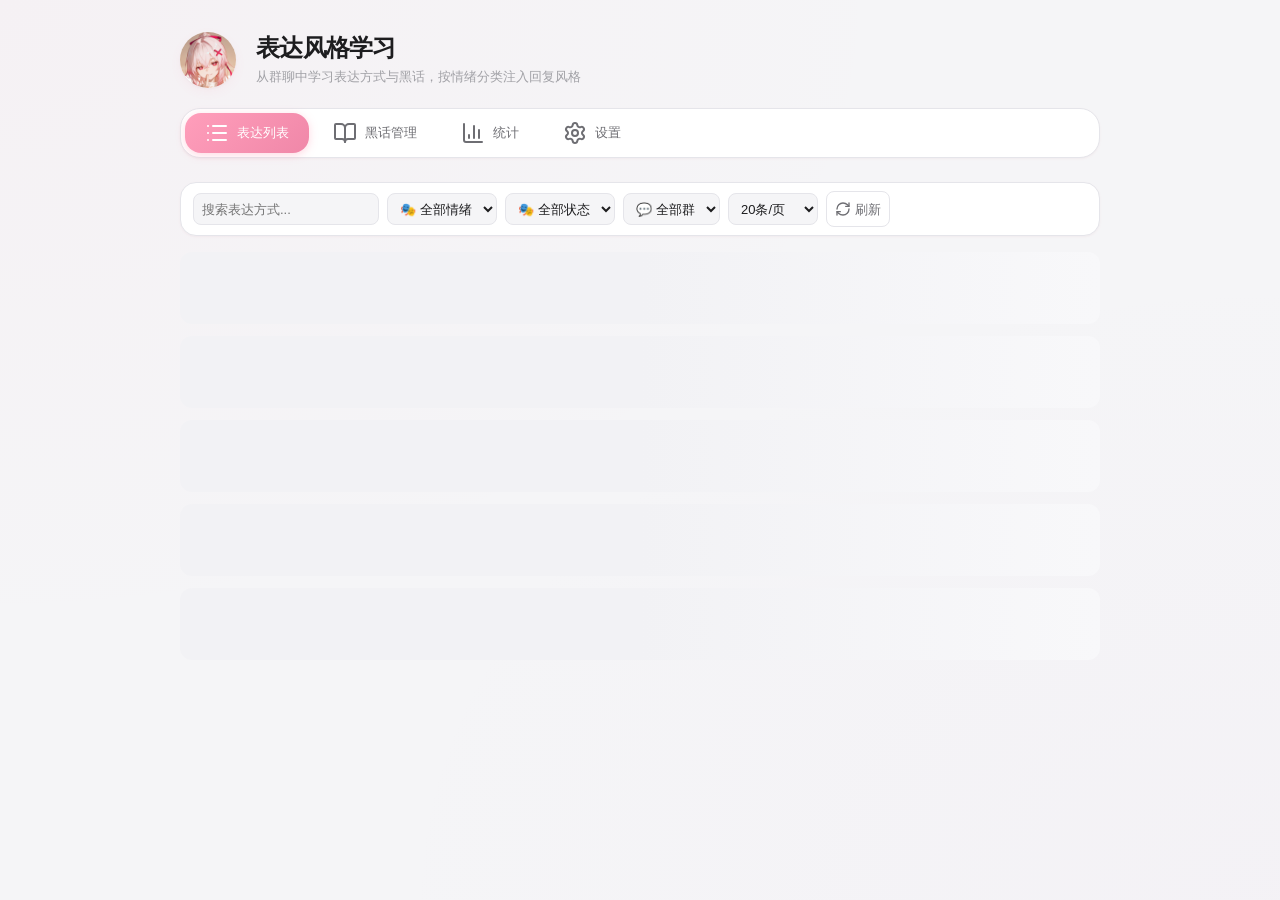
<file: pages/style-manager/index.html>
<!DOCTYPE html>
<html lang="zh-CN">

<head>
  <meta charset="UTF-8">
  <meta name="viewport" content="width=device-width, initial-scale=1.0">
  <title>表达风格学习 — Style Learner</title>
  <link rel="stylesheet" href="style.css">
  <script src="lucide.js"></script>
</head>

<body>
  <div id="app">
    <header>
      <div class="header-row">
        <a id="avatar-link" href="https://github.com/AstrBotDevs/astrbot" target="_blank" rel="noopener noreferrer"
          class="avatar-wrap" title="前往 GitHub">
          <img id="avatar-img" class="avatar" src="avatar.png" alt="avatar"
            onerror="this.style.display='none';this.nextElementSibling.style.display='flex'"
            onload="this.style.display='block';this.nextElementSibling.style.display='none'">
          <div class="avatar-placeholder" style="display:flex">🌸</div>
        </a>
        <div class="header-text">
          <h1>表达风格学习</h1>
          <p class="header-subtitle">从群聊中学习表达方式与黑话，按情绪分类注入回复风格</p>
        </div>
      </div>
      <nav role="tablist" aria-label="功能导航">
        <button class="tab-btn active" data-tab="expressions" role="tab" aria-selected="true"><i data-lucide="list"></i> 表达列表</button>
        <button class="tab-btn" data-tab="jargons" role="tab" aria-selected="false"><i data-lucide="book-open"></i> 黑话管理</button>
        <button class="tab-btn" data-tab="stats" role="tab" aria-selected="false"><i data-lucide="bar-chart-3"></i> 统计</button>
        <button class="tab-btn" data-tab="settings" role="tab" aria-selected="false"><i data-lucide="settings"></i> 设置</button>
      </nav>
    </header>

    <main>
      <section id="tab-expressions" class="tab-pane active" role="tabpanel" aria-label="表达列表">
        <div class="toolbar">
          <input type="text" id="expr-search" placeholder="搜索表达方式..." aria-label="搜索表达方式">
          <select id="emotion-filter" aria-label="按情绪筛选">
            <option value="all">🎭 全部情绪</option>
            <option value="开心">😊 开心</option>
            <option value="惊讶">😲 惊讶</option>
            <option value="无奈">😮‍💨 无奈</option>
            <option value="嘲讽">😏 嘲讽</option>
            <option value="鼓励">💪 鼓励</option>
            <option value="生气">😠 生气</option>
            <option value="悲伤">😢 悲伤</option>
            <option value="撒娇">🥺 撒娇</option>
            <option value="认真">🤔 认真</option>
            <option value="好奇">🧐 好奇</option>
            <option value="困惑">😵 困惑</option>
            <option value="恐惧">😨 恐惧</option>
            <option value="嫌弃">🤢 嫌弃</option>
            <option value="得意">😎 得意</option>
            <option value="尴尬">😅 尴尬</option>
            <option value="期待">🤩 期待</option>
            <option value="neutral">😐 neutral</option>
          </select>
          <select id="status-filter" aria-label="按审核状态筛选">
            <option value="">🎭 全部状态</option>
            <option value="pending">⏳ 待审核</option>
            <option value="approved">✅ 已通过</option>
            <option value="rejected">❌ 已拒绝</option>
          </select>
          <select id="chat-filter" aria-label="按群聊筛选">
            <option value="">💬 全部群</option>
          </select>
          <select id="expr-page-size" class="page-size-select" aria-label="每页条数">
            <option value="10">10条/页</option>
            <option value="20" selected>20条/页</option>
            <option value="50">50条/页</option>
            <option value="100">100条/页</option>
          </select>
          <button id="refresh-expr-btn" class="btn-ghost" aria-label="刷新表达列表"><i data-lucide="refresh-cw"></i> 刷新</button>
        </div>
        <div class="list-info" id="expr-list-info"></div>
        <div id="expr-list" class="item-list" role="list"></div>
        <div id="expr-pagination" class="pagination" role="navigation" aria-label="分页"></div>
      </section>

      <section id="tab-jargons" class="tab-pane" role="tabpanel" aria-label="黑话管理">
        <div class="toolbar">
          <input type="text" id="jargon-search" placeholder="搜索黑话词条..." aria-label="搜索黑话">
          <select id="jargon-page-size" class="page-size-select" aria-label="每页条数">
            <option value="10">10条/页</option>
            <option value="20" selected>20条/页</option>
            <option value="50">50条/页</option>
            <option value="100">100条/页</option>
          </select>
          <button id="refresh-jargon-btn" class="btn-ghost" aria-label="刷新黑话列表"><i data-lucide="refresh-cw"></i> 刷新</button>
        </div>
        <div class="list-info" id="jargon-list-info"></div>
        <div id="jargon-list" class="item-list" role="list"></div>
        <div id="jargon-pagination" class="pagination" role="navigation" aria-label="分页"></div>
      </section>

      <section id="tab-stats" class="tab-pane" role="tabpanel" aria-label="统计">
        <div id="stats-content"></div>
      </section>

      <section id="tab-settings" class="tab-pane" role="tabpanel" aria-label="设置">
        <div id="settings-form"></div>
        <button id="save-settings-btn" class="btn-primary"><i data-lucide="save"></i> 保存设置</button>
        <div id="save-msg" role="status" aria-live="polite"></div>
        <hr class="divider">
        <h3 class="section-title"><i data-lucide="file-text"></i> Prompt 模板</h3>
        <p class="section-hint">可自定义 LLM Prompt 模板，留空则使用默认值。变量请保留 <code>{'{}'}</code> 格式。</p>
        <div id="prompts-form"></div>
      </section>
    </main>
  </div>

  <div class="toast-container" id="toast-container" aria-live="polite" aria-atomic="false"></div>
  <script src="app.js"></script>
</body>

</html>
</file>
<file: pages/style-manager/style.css>
:root {
  --color-primary: #FF8FAB;
  --color-primary-hover: #F07A9A;
  --color-primary-light: #FFF5F8;
  --color-primary-lighter: #FFFAFC;
  --color-secondary: #D4A0D4;
  --color-accent: #F4C2C2;
  --color-success: #7EC8A0;
  --color-success-light: #EEFBF3;
  --color-warning: #F0C674;
  --color-warning-light: #FFF9EC;
  --color-danger: #E88B8B;
  --color-danger-light: #FFF0F0;
  --color-info: #8BB8E8;

  --color-bg: #F5F5F7;
  --color-surface: #FFFFFF;
  --color-surface-hover: #FAFAFB;
  --color-text: #1D1D1F;
  --color-text-secondary: #6E6E73;
  --color-text-muted: #A1A1A6;
  --color-border: #E5E5EA;
  --color-border-light: #F2F2F5;

  --shadow-sm: 0 1px 3px rgba(255,94,138,0.04), 0 1px 2px rgba(0,0,0,0.02);
  --shadow-md: 0 4px 12px rgba(255,94,138,0.06), 0 1px 3px rgba(0,0,0,0.03);
  --shadow-lg: 0 8px 24px rgba(255,94,138,0.07), 0 2px 6px rgba(0,0,0,0.03);
  --shadow-xl: 0 16px 40px rgba(255,94,138,0.09), 0 4px 12px rgba(0,0,0,0.04);

  --radius-sm: 8px;
  --radius-md: 12px;
  --radius-lg: 16px;
  --radius-xl: 20px;
  --radius-full: 9999px;

  --space-1: 4px;
  --space-2: 8px;
  --space-3: 12px;
  --space-4: 16px;
  --space-5: 20px;
  --space-6: 24px;
  --space-8: 32px;
  --space-10: 40px;

  --font-sans: -apple-system, BlinkMacSystemFont, 'Segoe UI', 'Inter', Roboto, 'Helvetica Neue', Arial, sans-serif;
  --font-mono: 'SF Mono', 'Fira Code', 'Fira Mono', 'Roboto Mono', monospace;
  --text-xs: 12px;
  --text-sm: 13px;
  --text-base: 14px;
  --text-md: 16px;
  --text-lg: 18px;
  --text-xl: 20px;
  --text-2xl: 24px;
  --leading-tight: 1.25;
  --leading-normal: 1.5;
  --leading-relaxed: 1.625;

  --transition-fast: 150ms ease;
  --transition-normal: 200ms ease;
  --transition-slow: 300ms cubic-bezier(0.4, 0, 0.2, 1);

  --emotion-happy: #34C759;
  --emotion-happy-bg: #F0FFF4;
  --emotion-surprised: #FF9500;
  --emotion-surprised-bg: #FFF9F0;
  --emotion-helpless: #8E8E93;
  --emotion-helpless-bg: #F5F5F8;
  --emotion-mock: #E8A060;
  --emotion-mock-bg: #FFF8F0;
  --emotion-encourage: #E8A0BF;
  --emotion-encourage-bg: #FFF0F6;
  --emotion-angry: #FF3B30;
  --emotion-angry-bg: #FFF5F5;
  --emotion-sad: #AF52DE;
  --emotion-sad-bg: #F9F0FF;
  --emotion-coquettish: #FF6482;
  --emotion-coquettish-bg: #FFF5F7;
  --emotion-serious: #007AFF;
  --emotion-serious-bg: #F0F7FF;
  --emotion-neutral: #AEAEB2;
  --emotion-neutral-bg: #F5F5F8;
  --emotion-curious: #5AC8FA;
  --emotion-curious-bg: #F0FAFF;
  --emotion-confused: #BF5AF2;
  --emotion-confused-bg: #FBF0FF;
  --emotion-fearful: #8E8E93;
  --emotion-fearful-bg: #F8F8FA;
  --emotion-disgusted: #30D158;
  --emotion-disgusted-bg: #F0FFF2;
  --emotion-proud: #FFD60A;
  --emotion-proud-bg: #FFFDF0;
  --emotion-embarrassed: #FF375F;
  --emotion-embarrassed-bg: #FFF5F7;
  --emotion-expectant: #64D2FF;
  --emotion-expectant-bg: #F0FBFF;
}

*,
*::before,
*::after {
  box-sizing: border-box;
  margin: 0;
  padding: 0;
}

html {
  scroll-behavior: smooth;
  -webkit-text-size-adjust: 100%;
}

body {
  font-family: var(--font-sans);
  font-size: var(--text-base);
  line-height: var(--leading-normal);
  background: var(--color-bg);
  color: var(--color-text);
  -webkit-font-smoothing: antialiased;
  -moz-osx-font-smoothing: grayscale;
  min-height: 100vh;
  background-image:
    radial-gradient(ellipse at 0% 0%, rgba(255, 143, 171, 0.04) 0%, transparent 50%),
    radial-gradient(ellipse at 100% 100%, rgba(212, 160, 212, 0.04) 0%, transparent 50%);
}

#app {
  max-width: 960px;
  margin: 0 auto;
  padding: var(--space-8) var(--space-5);
}

header {
  margin-bottom: var(--space-6);
}

.header-row {
  display: flex;
  align-items: center;
  gap: var(--space-5);
  margin-bottom: var(--space-5);
}

.avatar-wrap {
  flex-shrink: 0;
  width: 56px;
  height: 56px;
  border-radius: var(--radius-full);
  overflow: hidden;
  background: var(--color-surface);
  box-shadow: var(--shadow-md);
  display: flex;
  align-items: center;
  justify-content: center;
  transition: transform var(--transition-fast), box-shadow var(--transition-fast);
  cursor: pointer;
  text-decoration: none;
}

.avatar-wrap:hover {
  transform: scale(1.05);
  box-shadow: var(--shadow-lg);
}

.avatar {
  width: 100%;
  height: 100%;
  object-fit: cover;
  display: block;
}

.avatar-placeholder {
  width: 100%;
  height: 100%;
  display: flex;
  align-items: center;
  justify-content: center;
  font-size: 24px;
}

.header-text h1 {
  font-size: var(--text-2xl);
  font-weight: 700;
  color: var(--color-text);
  letter-spacing: -0.03em;
  line-height: var(--leading-tight);
}

.header-subtitle {
  font-size: var(--text-sm);
  color: var(--color-text-muted);
  margin-top: var(--space-1);
}

nav {
  display: flex;
  gap: var(--space-1);
  background: var(--color-surface);
  border-radius: var(--radius-xl);
  padding: var(--space-1);
  box-shadow: var(--shadow-sm);
  border: 1px solid var(--color-border);
}

.tab-btn {
  position: relative;
  padding: var(--space-2) var(--space-5);
  border: none;
  background: transparent;
  color: var(--color-text-secondary);
  cursor: pointer;
  border-radius: var(--radius-lg);
  font-size: var(--text-sm);
  font-weight: 500;
  font-family: var(--font-sans);
  transition: all var(--transition-fast);
  white-space: nowrap;
  display: flex;
  align-items: center;
  gap: var(--space-2);
}

.tab-btn:hover {
  color: var(--color-text);
  background: var(--color-surface-hover);
}

.tab-btn.active {
  background: linear-gradient(135deg, #FF9EBB, #F087A8);
  color: #fff;
  box-shadow: 0 2px 8px rgba(255, 143, 171, 0.35);
}

.tab-btn.active:hover {
  background: linear-gradient(135deg, #F07A9A, #D86888);
}

.tab-btn:focus-visible {
  outline: 2px solid var(--color-primary);
  outline-offset: 2px;
}

main {
  margin-top: var(--space-4);
}

.tab-pane {
  display: none;
  animation: fadeSlideIn var(--transition-slow);
}

.tab-pane.active {
  display: block;
}

@keyframes fadeSlideIn {
  from {
    opacity: 0;
    transform: translateY(8px);
  }
  to {
    opacity: 1;
    transform: translateY(0);
  }
}

.toolbar {
  display: flex;
  gap: var(--space-2);
  margin-bottom: var(--space-4);
  align-items: center;
  flex-wrap: wrap;
  background: var(--color-surface);
  padding: var(--space-2) var(--space-3);
  border-radius: var(--radius-lg);
  box-shadow: var(--shadow-sm);
  border: 1px solid var(--color-border);
  min-height: 44px;
}

.toolbar select,
.toolbar input {
  padding: var(--space-1) var(--space-2);
  border: 1px solid var(--color-border);
  border-radius: var(--radius-sm);
  font-size: var(--text-sm);
  font-family: var(--font-sans);
  background: var(--color-bg);
  color: var(--color-text);
  transition: border-color var(--transition-fast), box-shadow var(--transition-fast);
  height: 32px;
  flex-shrink: 0;
}

.toolbar select:hover,
.toolbar input:hover {
  border-color: var(--color-primary);
}

.toolbar select:focus,
.toolbar input:focus {
  outline: none;
  border-color: var(--color-primary);
  box-shadow: 0 0 0 3px rgba(255, 143, 171, 0.15);
}

.toolbar input {
  min-width: 120px;
  flex-shrink: 1;
}

.toolbar > .btn-ghost {
  height: 32px;
  padding: 0 var(--space-2);
  font-size: var(--text-sm);
}

.toolbar > .btn-ghost svg {
  width: 16px;
  height: 16px;
}

.toolbar > .btn-ghost i[data-lucide] {
  width: 16px;
  height: 16px;
}

.page-size-select {
  min-width: 80px;
}

.list-info {
  font-size: var(--text-sm);
  color: var(--color-text-muted);
  margin-bottom: var(--space-3);
  text-align: right;
}

.btn-primary,
.btn-secondary,
.btn-danger,
.btn-success,
.btn-ghost {
  display: inline-flex;
  align-items: center;
  gap: var(--space-1);
  padding: var(--space-2) var(--space-4);
  border: none;
  border-radius: var(--radius-sm);
  cursor: pointer;
  font-size: var(--text-sm);
  font-weight: 500;
  font-family: var(--font-sans);
  white-space: nowrap;
  transition: all var(--transition-fast);
  min-height: 36px;
  line-height: 1;
}

.btn-primary svg,
.btn-secondary svg,
.btn-danger svg,
.btn-success svg,
.btn-ghost svg,
.btn-primary i[data-lucide],
.btn-secondary i[data-lucide],
.btn-danger i[data-lucide],
.btn-success i[data-lucide],
.btn-ghost i[data-lucide] {
  width: 16px;
  height: 16px;
}

.btn-primary {
  background: linear-gradient(135deg, #FF9EBB, #F087A8);
  color: #fff;
  box-shadow: 0 1px 4px rgba(255, 143, 171, 0.3);
}

.btn-primary:hover {
  background: linear-gradient(135deg, #F07A9A, #D86888);
  box-shadow: 0 4px 14px rgba(255, 143, 171, 0.35);
  transform: translateY(-1px);
}

.btn-primary:active {
  transform: translateY(0);
}

.btn-secondary {
  background: var(--color-surface);
  color: var(--color-text-secondary);
  border: 1px solid var(--color-border);
}

.btn-secondary:hover {
  background: var(--color-surface-hover);
  border-color: var(--color-primary);
  color: var(--color-text);
}

.btn-danger {
  background: var(--color-danger);
  color: #fff;
}

.btn-danger:hover {
  background: #D87070;
  box-shadow: var(--shadow-sm);
}

.btn-success {
  background: var(--color-success);
  color: #fff;
}

.btn-success:hover {
  background: #6AB890;
  box-shadow: var(--shadow-sm);
}

.btn-ghost {
  background: transparent;
  color: var(--color-text-secondary);
  border: 1px solid var(--color-border);
}

.btn-ghost:hover {
  background: var(--color-surface-hover);
  color: var(--color-text);
  border-color: var(--color-primary);
}

.btn-sm {
  padding: 4px 10px;
  font-size: var(--text-xs);
  min-height: 28px;
  border-radius: 6px;
}

.item-list {
  display: flex;
  flex-direction: column;
  gap: var(--space-3);
}

.item-card {
  display: flex;
  justify-content: space-between;
  align-items: center;
  padding: var(--space-4) var(--space-5);
  background: var(--color-surface);
  border-radius: var(--radius-md);
  border: 1px solid var(--color-border-light);
  box-shadow: var(--shadow-sm);
  transition: all var(--transition-fast);
  gap: var(--space-4);
  position: relative;
  overflow: hidden;
}

.item-card::before {
  content: '';
  position: absolute;
  left: 0;
  top: 0;
  bottom: 0;
  width: 3px;
  background: linear-gradient(180deg, #FF9EBB, #D4A0D4);
  opacity: 0;
  transition: opacity var(--transition-fast);
  border-radius: 0 2px 2px 0;
}

.item-card--rejected {
  opacity: 0.6;
}

.item-card--rejected::before {
  background: linear-gradient(180deg, #E88B8B, #D86888);
  opacity: 1;
}

.item-card:hover {
  border-color: transparent;
  box-shadow: var(--shadow-md);
  transform: translateY(-1px);
}

.item-card:hover::before {
  opacity: 1;
}

.item-info {
  flex: 1;
  min-width: 0;
  display: flex;
  flex-direction: column;
  gap: var(--space-1);
}

.item-info strong {
  font-size: var(--text-md);
  font-weight: 600;
  color: var(--color-text);
  word-break: break-word;
}

.item-meta {
  display: flex;
  gap: var(--space-3);
  flex-wrap: wrap;
  font-size: var(--text-xs);
  color: var(--color-text-muted);
  align-items: center;
}

.item-actions {
  display: flex;
  gap: var(--space-2);
  flex-shrink: 0;
}

.expr-style {
  font-size: var(--text-sm);
  color: var(--color-text-secondary);
}

.icon-inline {
  width: 16px;
  height: 16px;
  display: inline-block;
  vertical-align: middle;
  stroke-width: 1.5;
}

.toast .icon-inline {
  width: 18px;
  height: 18px;
  margin-right: 4px;
}

.confirm-lucide {
  width: 40px;
  height: 40px;
  stroke-width: 1.5;
}

.empty-lucide {
  width: 40px;
  height: 40px;
  stroke-width: 1;
  color: var(--color-text-muted);
}

.tab-btn .icon-inline,
.btn-primary .icon-inline,
.btn-secondary .icon-inline,
.btn-danger .icon-inline,
.btn-success .icon-inline,
.btn-ghost .icon-inline {
  width: 14px;
  height: 14px;
}

.emotion-tag .icon-inline {
  width: 14px;
  height: 14px;
}

.status-badge .icon-inline {
  width: 12px;
  height: 12px;
}

.item-meta .icon-inline {
  width: 13px;
  height: 13px;
  margin-right: 1px;
}

.emotion-tag {
  display: inline-flex;
  align-items: center;
  gap: 4px;
  padding: 2px 10px;
  border-radius: var(--radius-full);
  font-size: var(--text-xs);
  font-weight: 500;
  white-space: nowrap;
}

.emotion-tag.happy { background: var(--emotion-happy-bg); color: var(--emotion-happy); }
.emotion-tag.surprised { background: var(--emotion-surprised-bg); color: var(--emotion-surprised); }
.emotion-tag.helpless { background: var(--emotion-helpless-bg); color: var(--emotion-helpless); }
.emotion-tag.mock { background: var(--emotion-mock-bg); color: var(--emotion-mock); }
.emotion-tag.encourage { background: var(--emotion-encourage-bg); color: var(--emotion-encourage); }
.emotion-tag.angry { background: var(--emotion-angry-bg); color: var(--emotion-angry); }
.emotion-tag.sad { background: var(--emotion-sad-bg); color: var(--emotion-sad); }
.emotion-tag.coquettish { background: var(--emotion-coquettish-bg); color: var(--emotion-coquettish); }
.emotion-tag.serious { background: var(--emotion-serious-bg); color: var(--emotion-serious); }
.emotion-tag.neutral { background: var(--emotion-neutral-bg); color: var(--emotion-neutral); }
.emotion-tag.curious { background: var(--emotion-curious-bg); color: var(--emotion-curious); }
.emotion-tag.confused { background: var(--emotion-confused-bg); color: var(--emotion-confused); }
.emotion-tag.fearful { background: var(--emotion-fearful-bg); color: var(--emotion-fearful); }
.emotion-tag.disgusted { background: var(--emotion-disgusted-bg); color: var(--emotion-disgusted); }
.emotion-tag.proud { background: var(--emotion-proud-bg); color: var(--emotion-proud); }
.emotion-tag.embarrassed { background: var(--emotion-embarrassed-bg); color: var(--emotion-embarrassed); }
.emotion-tag.expectant { background: var(--emotion-expectant-bg); color: var(--emotion-expectant); }

.status-badge {
  display: inline-flex;
  align-items: center;
  gap: 3px;
  padding: 1px 8px;
  border-radius: var(--radius-full);
  font-size: 11px;
  font-weight: 500;
}

.status-badge.checked {
  background: var(--color-success-light);
  color: var(--color-success);
}

.status-badge.pending {
  background: var(--color-warning-light);
  color: #D4A04A;
}

.status-badge.rejected {
  background: var(--color-danger-light);
  color: var(--color-danger);
}

.page-info {
  font-size: var(--text-sm);
  color: var(--color-text-muted);
  margin-right: var(--space-2);
  white-space: nowrap;
}

.page-ellipsis {
  display: inline-flex;
  align-items: center;
  padding: 0 var(--space-1);
  color: var(--color-text-muted);
  font-size: var(--text-sm);
  cursor: default;
}

.pagination {
  display: flex;
  justify-content: center;
  gap: var(--space-2);
  margin-top: var(--space-5);
}

.page-btn {
  min-width: 32px;
  height: 32px;
  display: inline-flex;
  align-items: center;
  justify-content: center;
  border: 1px solid var(--color-border);
  background: var(--color-surface);
  color: var(--color-text-secondary);
  border-radius: var(--radius-sm);
  cursor: pointer;
  font-size: var(--text-sm);
  font-family: var(--font-sans);
  transition: all var(--transition-fast);
}

.page-btn:hover {
  border-color: var(--color-primary);
  color: var(--color-primary);
}

.page-btn.active {
  background: linear-gradient(135deg, #FF9EBB, #F087A8);
  color: #fff;
  border-color: transparent;
  box-shadow: 0 1px 4px rgba(255, 143, 171, 0.25);
}

.stats-grid {
  display: grid;
  grid-template-columns: repeat(auto-fit, minmax(300px, 1fr));
  gap: var(--space-5);
}

.stat-card {
  background: var(--color-surface);
  border-radius: var(--radius-lg);
  padding: var(--space-5);
  border: 1px solid var(--color-border-light);
  box-shadow: var(--shadow-sm);
}

.stat-card h3 {
  font-size: var(--text-md);
  font-weight: 600;
  color: var(--color-text);
  margin-bottom: var(--space-4);
}

.stat-row {
  display: flex;
  justify-content: space-between;
  align-items: center;
  padding: var(--space-2) 0;
  font-size: var(--text-sm);
  color: var(--color-text-secondary);
  border-bottom: 1px solid var(--color-border-light);
}

.stat-row:last-child {
  border-bottom: none;
}

.stat-value {
  font-weight: 700;
  color: var(--color-primary);
  font-size: var(--text-md);
}

.emotion-stat-row {
  display: flex;
  align-items: center;
  gap: var(--space-3);
  padding: 4px 0;
  font-size: var(--text-sm);
}

.stat-bar-wrap {
  flex: 1;
  height: 8px;
  background: var(--color-border);
  border-radius: var(--radius-full);
  overflow: hidden;
}

.stat-bar {
  height: 100%;
  min-width: 4px;
  border-radius: var(--radius-full);
  transition: width var(--transition-slow);
}

.section-title {
  font-size: var(--text-md);
  font-weight: 600;
  color: var(--color-text);
  margin: var(--space-5) 0 var(--space-2);
}

.section-hint {
  font-size: var(--text-xs);
  color: var(--color-text-muted);
  margin-bottom: var(--space-4);
}

.divider {
  border: none;
  border-top: 1px solid var(--color-border);
  margin: var(--space-6) 0;
}

fieldset {
  border: 1px solid var(--color-border);
  border-radius: var(--radius-md);
  padding: var(--space-5);
  margin-bottom: var(--space-5);
  background: var(--color-surface);
  box-shadow: var(--shadow-sm);
  position: relative;
}

fieldset legend {
  font-size: var(--text-sm);
  font-weight: 600;
  background: linear-gradient(135deg, #FF9EBB, #D4A0D4);
  -webkit-background-clip: text;
  -webkit-text-fill-color: transparent;
  background-clip: text;
  padding: 0 var(--space-2);
}

.setting-group {
  display: flex;
  align-items: center;
  gap: var(--space-3);
  padding: var(--space-2) 0;
}

.setting-key {
  font-size: var(--text-sm);
  font-weight: 500;
  color: var(--color-text-secondary);
  min-width: 140px;
  white-space: nowrap;
}

.setting-group input[type="text"],
.setting-group input[type="number"],
.setting-group select,
.setting-group textarea {
  flex: 1;
  padding: var(--space-2) var(--space-3);
  border: 1px solid var(--color-border);
  border-radius: var(--radius-sm);
  font-size: var(--text-sm);
  font-family: var(--font-sans);
  background: var(--color-bg);
  color: var(--color-text);
  transition: border-color var(--transition-fast);
}

.setting-group input:focus,
.setting-group select:focus,
.setting-group textarea:focus {
  outline: none;
  border-color: var(--color-primary);
  box-shadow: 0 0 0 3px rgba(255, 143, 171, 0.12);
}

.prompt-item {
  margin-bottom: var(--space-2);
}

.prompt-header {
  cursor: pointer;
  display: flex;
  align-items: center;
  gap: var(--space-2);
  padding: var(--space-3) 0;
  border-bottom: 1px solid var(--color-border);
  transition: color var(--transition-fast);
}

.prompt-header:hover {
  color: var(--color-primary);
}

.prompt-panel {
  padding: var(--space-2) 0;
}

.prompt-textarea {
  width: 100%;
  padding: var(--space-3);
  border: 1px solid var(--color-border);
  border-radius: var(--radius-sm);
  font-family: var(--font-mono);
  font-size: var(--text-xs);
  line-height: var(--leading-relaxed);
  resize: vertical;
  background: #FAFAFC;
  color: var(--color-text);
  transition: border-color var(--transition-fast);
}

.prompt-textarea:focus {
  outline: none;
  border-color: var(--color-primary);
  box-shadow: 0 0 0 3px rgba(255, 143, 171, 0.12);
}

.var-desc {
  font-size: 11px;
  color: var(--color-text-muted);
}

.pending-item {
  display: flex;
  justify-content: space-between;
  align-items: center;
  padding: var(--space-3) var(--space-4);
  background: var(--color-surface);
  border-radius: var(--radius-md);
  border: 1px solid var(--color-border-light);
  box-shadow: var(--shadow-sm);
  margin-bottom: var(--space-2);
  gap: var(--space-3);
}

.pending-info {
  flex: 1;
  min-width: 0;
  display: flex;
  flex-direction: column;
  gap: 2px;
}

.pending-info strong {
  font-size: var(--text-sm);
  color: var(--color-text);
}

.pending-preview {
  font-size: var(--text-xs);
  color: var(--color-text-muted);
  white-space: nowrap;
  overflow: hidden;
  text-overflow: ellipsis;
  max-width: 400px;
}

.pending-msg-list {
  max-height: 400px;
  overflow-y: auto;
  display: flex;
  flex-direction: column;
  gap: var(--space-2);
  padding: var(--space-2) 0;
}

.pending-msg {
  display: flex;
  gap: var(--space-2);
  padding: var(--space-2) var(--space-3);
  border-radius: var(--radius-sm);
  font-size: var(--text-sm);
}

.pending-msg.msg-user {
  background: var(--color-primary-light);
}

.pending-msg.msg-assistant {
  background: var(--color-border-light);
}

.pending-msg-role {
  font-weight: 600;
  font-size: var(--text-xs);
  white-space: nowrap;
  color: var(--color-text-secondary);
}

.pending-msg-text {
  color: var(--color-text);
  word-break: break-word;
}

.modal-overlay {
  position: fixed;
  inset: 0;
  background: rgba(30,10,20,0.3);
  backdrop-filter: blur(6px);
  display: flex;
  align-items: center;
  justify-content: center;
  z-index: 1000;
  animation: fadeIn var(--transition-fast);
}

.modal {
  background: var(--color-surface);
  border-radius: var(--radius-xl);
  padding: var(--space-6);
  max-width: 520px;
  width: 90%;
  box-shadow: var(--shadow-xl);
  border: 1px solid var(--color-border-light);
  animation: scaleIn var(--transition-normal);
}

.modal-wide {
  max-width: 720px;
}

.modal h3 {
  font-size: var(--text-lg);
  font-weight: 600;
  color: var(--color-text);
  margin-bottom: var(--space-4);
}

.modal label {
  display: block;
  font-size: var(--text-sm);
  font-weight: 500;
  color: var(--color-text-secondary);
  margin-bottom: var(--space-1);
  margin-top: var(--space-3);
}

.modal input,
.modal select,
.modal textarea {
  width: 100%;
  padding: var(--space-2) var(--space-3);
  border: 1px solid var(--color-border);
  border-radius: var(--radius-sm);
  font-size: var(--text-sm);
  font-family: var(--font-sans);
  background: var(--color-bg);
  color: var(--color-text);
  transition: border-color var(--transition-fast);
}

.modal input:focus,
.modal select:focus,
.modal textarea:focus {
  outline: none;
  border-color: var(--color-primary);
  box-shadow: 0 0 0 3px rgba(255, 143, 171, 0.12);
}

.modal-actions {
  display: flex;
  justify-content: flex-end;
  gap: var(--space-2);
  margin-top: var(--space-5);
}

.confirm-overlay {
  position: fixed;
  inset: 0;
  background: rgba(30,10,20,0.3);
  backdrop-filter: blur(6px);
  display: flex;
  align-items: center;
  justify-content: center;
  z-index: 1100;
}

.confirm-dialog {
  background: var(--color-surface);
  border-radius: var(--radius-lg);
  padding: var(--space-8) var(--space-6) var(--space-6);
  max-width: 380px;
  width: 90%;
  box-shadow: var(--shadow-xl);
  text-align: center;
  border: 1px solid var(--color-border-light);
}

.confirm-icon-wrap {
  display: flex;
  justify-content: center;
  align-items: center;
  margin-bottom: var(--space-4);
}

.confirm-icon {
  display: flex;
  align-items: center;
  justify-content: center;
  width: 56px;
  height: 56px;
  border-radius: var(--radius-full);
  background: linear-gradient(135deg, var(--color-primary-light), #FFF0F7);
}

.confirm-lucide {
  width: 28px;
  height: 28px;
  stroke-width: 1.5;
}

.confirm-dialog p {
  font-size: var(--text-md);
  color: var(--color-text);
  margin-bottom: var(--space-6);
  line-height: 1.6;
}

.confirm-actions {
  display: flex;
  justify-content: center;
  gap: var(--space-3);
}

@keyframes fadeIn {
  from { opacity: 0; }
  to { opacity: 1; }
}

@keyframes scaleIn {
  from { opacity: 0; transform: scale(0.95); }
  to { opacity: 1; transform: scale(1); }
}

.toast-container {
  position: fixed;
  top: var(--space-5);
  right: var(--space-5);
  z-index: 2000;
  display: flex;
  flex-direction: column;
  gap: var(--space-2);
}

.toast {
  padding: var(--space-3) var(--space-5);
  border-radius: var(--radius-md);
  font-size: var(--text-sm);
  font-weight: 500;
  box-shadow: var(--shadow-lg);
  animation: slideInRight var(--transition-normal);
  max-width: 360px;
}

.toast.success {
  background: var(--color-success-light);
  color: #3a7a5a;
  border: 1px solid rgba(126, 200, 160, 0.3);
}

.toast.error {
  background: var(--color-danger-light);
  color: #a05050;
  border: 1px solid rgba(232, 139, 139, 0.3);
}

.toast.info {
  background: var(--color-primary-light);
  color: #8a5070;
  border: 1px solid rgba(255, 143, 171, 0.3);
}

.toast.removing {
  animation: slideOutRight var(--transition-fast) forwards;
}

@keyframes slideInRight {
  from { opacity: 0; transform: translateX(30px); }
  to { opacity: 1; transform: translateX(0); }
}

@keyframes slideOutRight {
  from { opacity: 1; transform: translateX(0); }
  to { opacity: 0; transform: translateX(30px); }
}

.skeleton {
  background: linear-gradient(90deg, var(--color-border-light) 25%, #F8F8FA 50%, var(--color-border-light) 75%);
  background-size: 200% 100%;
  animation: shimmer 1.5s infinite;
  border-radius: var(--radius-sm);
}

.skeleton-card {
  height: 72px;
  border-radius: var(--radius-md);
}

.skeleton-text {
  height: 16px;
  width: 70%;
  margin-bottom: var(--space-2);
}

.skeleton-text-sm {
  height: 12px;
  width: 40%;
}

@keyframes shimmer {
  0% { background-position: 200% 0; }
  100% { background-position: -200% 0; }
}

.empty-state {
  text-align: center;
  padding: var(--space-10) var(--space-5);
  color: var(--color-text-muted);
}

.empty-icon {
  font-size: 40px;
  display: block;
  margin-bottom: var(--space-3);
}

.empty-state p {
  font-size: var(--text-md);
  color: var(--color-text-secondary);
  margin-bottom: var(--space-2);
}

.empty-hint {
  font-size: var(--text-sm);
  color: var(--color-text-muted);
}

@media (max-width: 640px) {
  #app {
    padding: var(--space-4) var(--space-3);
  }

  .header-row {
    flex-direction: column;
    text-align: center;
  }

  .avatar-wrap {
    width: 48px;
    height: 48px;
  }

  nav {
    flex-wrap: wrap;
    justify-content: center;
  }

  .item-card {
    flex-direction: column;
    align-items: flex-start;
  }

  .item-actions {
    width: 100%;
    justify-content: flex-end;
  }

  .toolbar {
    flex-direction: column;
    align-items: stretch;
  }

  .toolbar select,
  .toolbar input {
    width: 100%;
  }

  .stats-grid {
    grid-template-columns: 1fr;
  }

  .setting-group {
    flex-direction: column;
    align-items: flex-start;
  }

  .setting-key {
    min-width: unset;
  }
}
</file>
